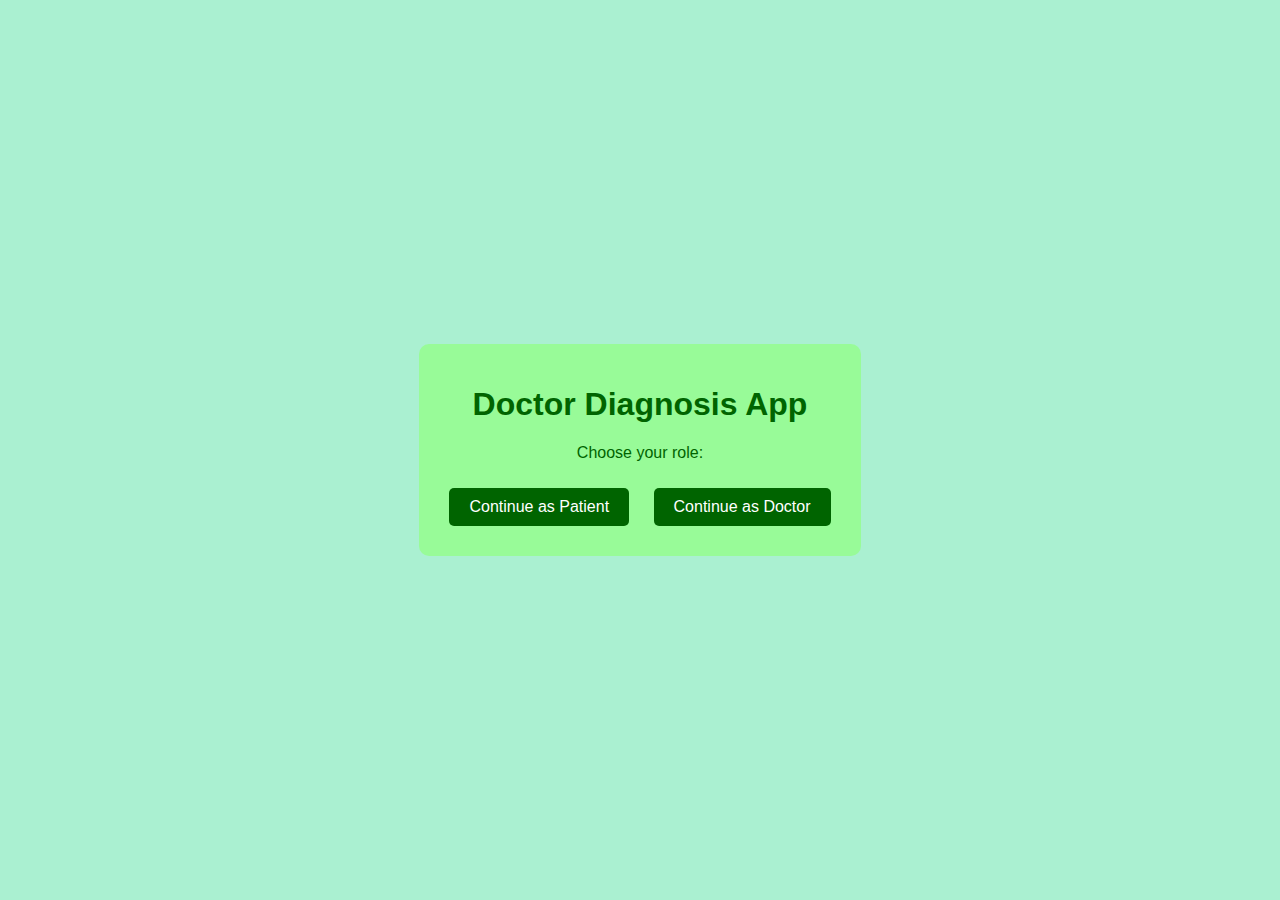
<file: Blockchain Project/index.html>
<!DOCTYPE html>
<html lang="en">
<head>
    <meta charset="UTF-8">
    <meta name="viewport" content="width=device-width, initial-scale=1.0">
    <title>Doctor Diagnosis App</title>
    <link rel="stylesheet" type="text/css" href="style.css">
</head>
<body>

    <div id="container">
        <h1>Doctor Diagnosis App</h1>
        <p>Choose your role:</p>
        <button onclick="continueAs('patient')">Continue as Patient</button>
        <button onclick="continueAs('doctor')">Continue as Doctor</button>
    </div>

    <script src="script.js"></script>

</body>
</html>
</file>
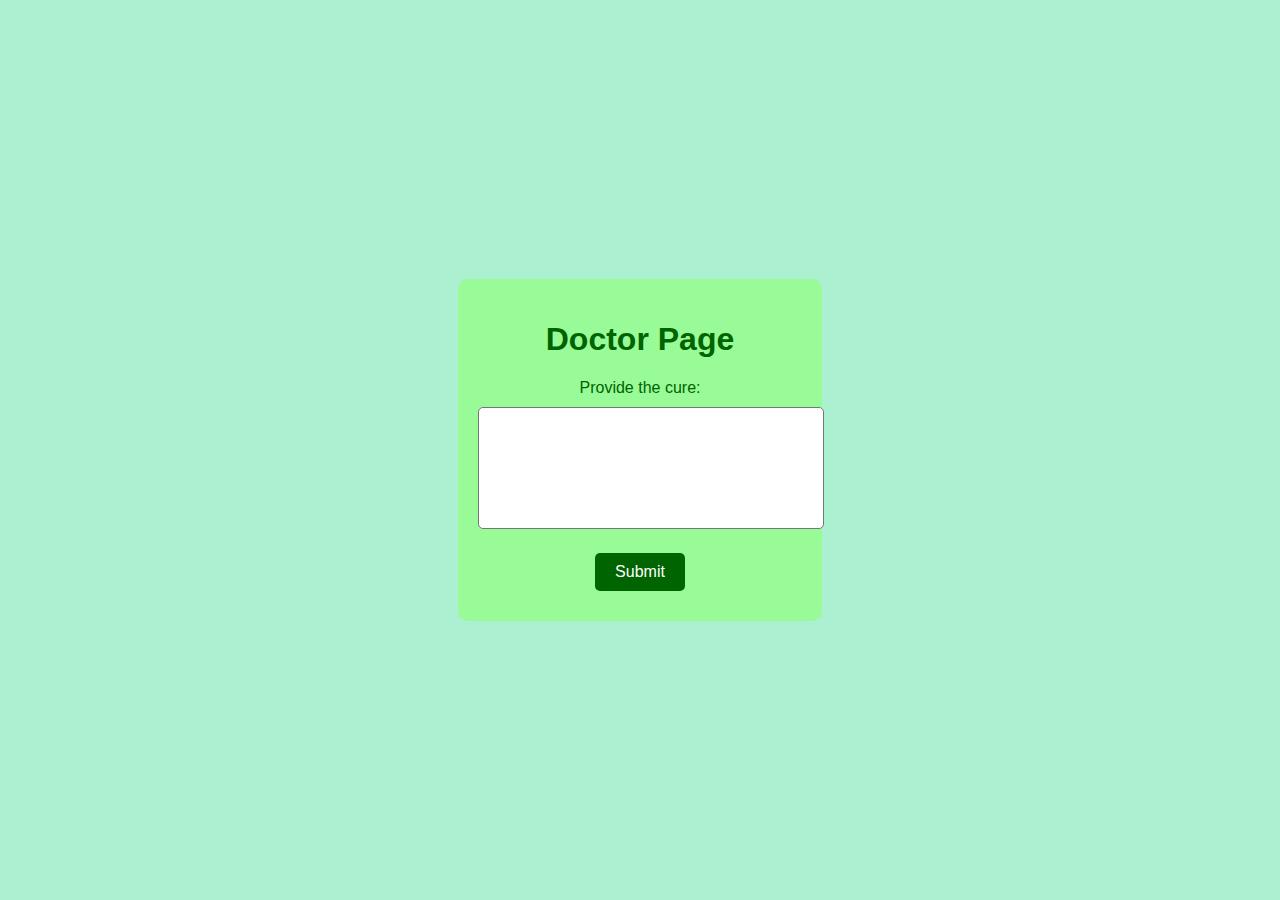
<file: Blockchain Project/doctor.html>
<!DOCTYPE html>
<html lang="en">
<head>
    <meta charset="UTF-8">
    <meta name="viewport" content="width=device-width, initial-scale=1.0">
    <title>Doctor Page</title>
    <style>
        body {
            background-color: #aaf0d1; /* Skyblue */
            color: #006400; /* Dark Green */
            font-family: Arial, sans-serif;
            margin: 0;
            padding: 0;
            display: flex;
            align-items: center;
            justify-content: center;
            height: 100vh;
        }

        #container {
            background-color: #98fb98; /* Pale Green */
            padding: 20px;
            border-radius: 10px;
            text-align: center;
        }

        button {
            background-color: #006400; /* Dark Green */
            color: #fff;
            border: none;
            padding: 10px 20px;
            font-size: 16px;
            cursor: pointer;
            border-radius: 5px;
            margin: 10px;
        }

        textarea {
            width: 100%;
            height: 100px;
            padding: 10px;
            margin: 10px 0;
            border-radius: 5px;
            resize: none;
        }
    </style>
</head>
<body>

    <div id="container">
        <h1>Doctor Page</h1>
        <form>
            <label for="cure">Provide the cure:</label>
            <textarea id="cure" name="cure" required></textarea>
            <br>
            <button type="submit">Submit</button>
        </form>
    </div>

</body>
</html>
</file>
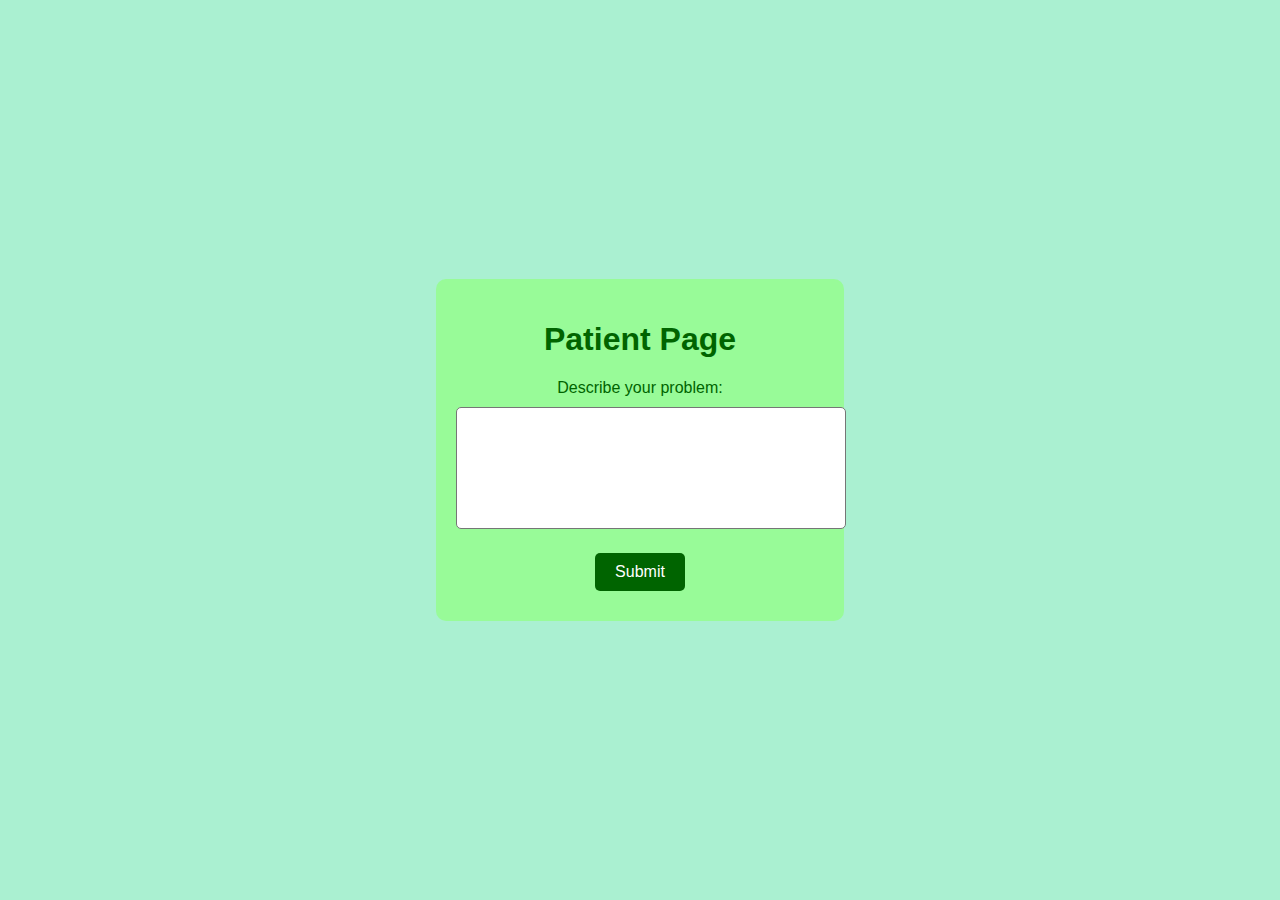
<file: Blockchain Project/patient.html>
<!DOCTYPE html>
<html lang="en">
<head>
    <meta charset="UTF-8">
    <meta name="viewport" content="width=device-width, initial-scale=1.0">
    <title>Patient Page</title>
    <style>
        body {
            background-color: #aaf0d1; /* Skyblue */
            color: #006400; /* Dark Green */
            font-family: Arial, sans-serif;
            margin: 0;
            padding: 0;
            display: flex;
            align-items: center;
            justify-content: center;
            height: 100vh;
        }

        #container {
            background-color: #98fb98; /* Pale Green */
            padding: 20px;
            border-radius: 10px;
            text-align: center;
        }

        button {
            background-color: #006400; /* Dark Green */
            color: #fff;
            border: none;
            padding: 10px 20px;
            font-size: 16px;
            cursor: pointer;
            border-radius: 5px;
            margin: 10px;
        }

        textarea {
            width: 100%;
            height: 100px;
            padding: 10px;
            margin: 10px 0;
            border-radius: 5px;
            resize: none;
        }
    </style>
</head>
<body>

    <div id="container">
        <h1>Patient Page</h1>
        <form>
            <label for="problem">Describe your problem:</label>
            <textarea id="problem" name="problem" required></textarea>
            <br>
            <button type="submit">Submit</button>
        </form>
    </div>

</body>
</html>
</file>
<file: Blockchain Project/style.css>
body {
    background-color: #aaf0d1; /* Skyblue */
    color: #006400; /* Dark Green */
    font-family: Arial, sans-serif;
    margin: 0;
    padding: 0;
    display: flex;
    align-items: center;
    justify-content: center;
    height: 100vh;
}

#container {
    background-color: #98fb98; /* Pale Green */
    padding: 20px;
    border-radius: 10px;
    text-align: center;
}

button {
    background-color: #006400; /* Dark Green */
    color: #fff;
    border: none;
    padding: 10px 20px;
    font-size: 16px;
    cursor: pointer;
    border-radius: 5px;
    margin: 10px;
}

textarea {
    width: 100%;
    height: 100px;
    padding: 10px;
    margin: 10px 0;
    border-radius: 5px;
    resize: none;
}
</file>
